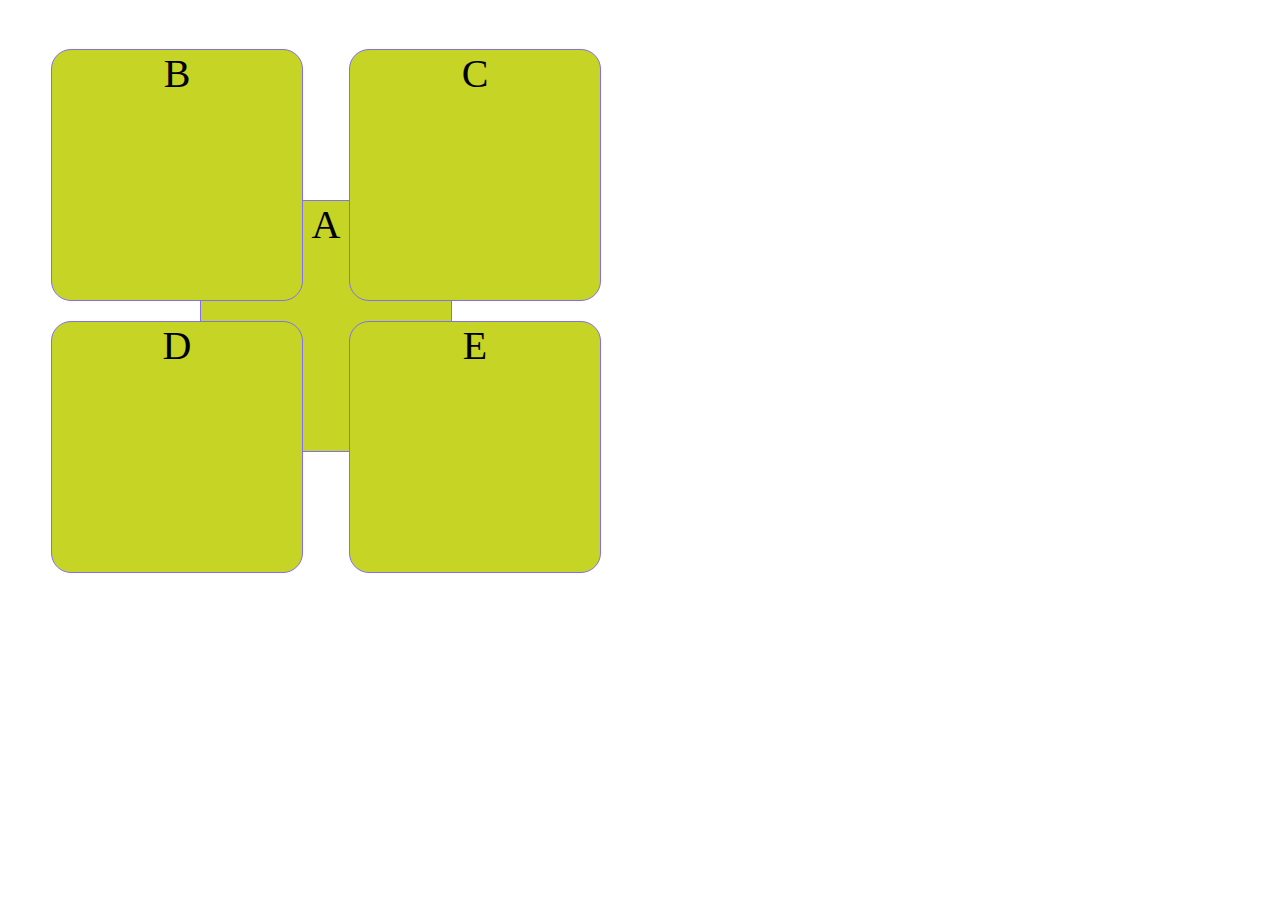
<file: Pw ASGMT8/q1/index.html>
<!DOCTYPE html>
<html lang="en">
<head>
    <meta charset="UTF-8">
    <meta name="viewport" content="width=device-width, initial-scale=1.0">
    <title> Box Activity</title>
<style>
  .box{
    width: 250px;
    height: 250px;
    background-color: rgb(198, 212, 38);
    border: 1px solid rgb(128, 112, 245);
    text-decoration: double;
   text-align:center;
   border-radius: 20px;
   font-size: 40px;
   
  }
  .boxA{
    position:absolute;
    left: 200px;
    top: 200px;
    
  }
  .boxB {
position: absolute;
left: -150px;
bottom: 150px;


}
.boxC{
position: absolute;
right: -150px;
bottom: 150px;
}
.boxD {
position: absolute;
left: -150px;
top: 120px;
}
.boxE {
position: absolute;
right: -150px;
top: 120px;
}
  
</style>
</head>
<body>
<div class="box boxA">
    A
<div class="box boxB">B</div>
<div class="box boxC">C</div>
    <div class="box boxD">D</div>
        <div class="box boxE">E</div>
        </div>
</body>
</html>
</file>
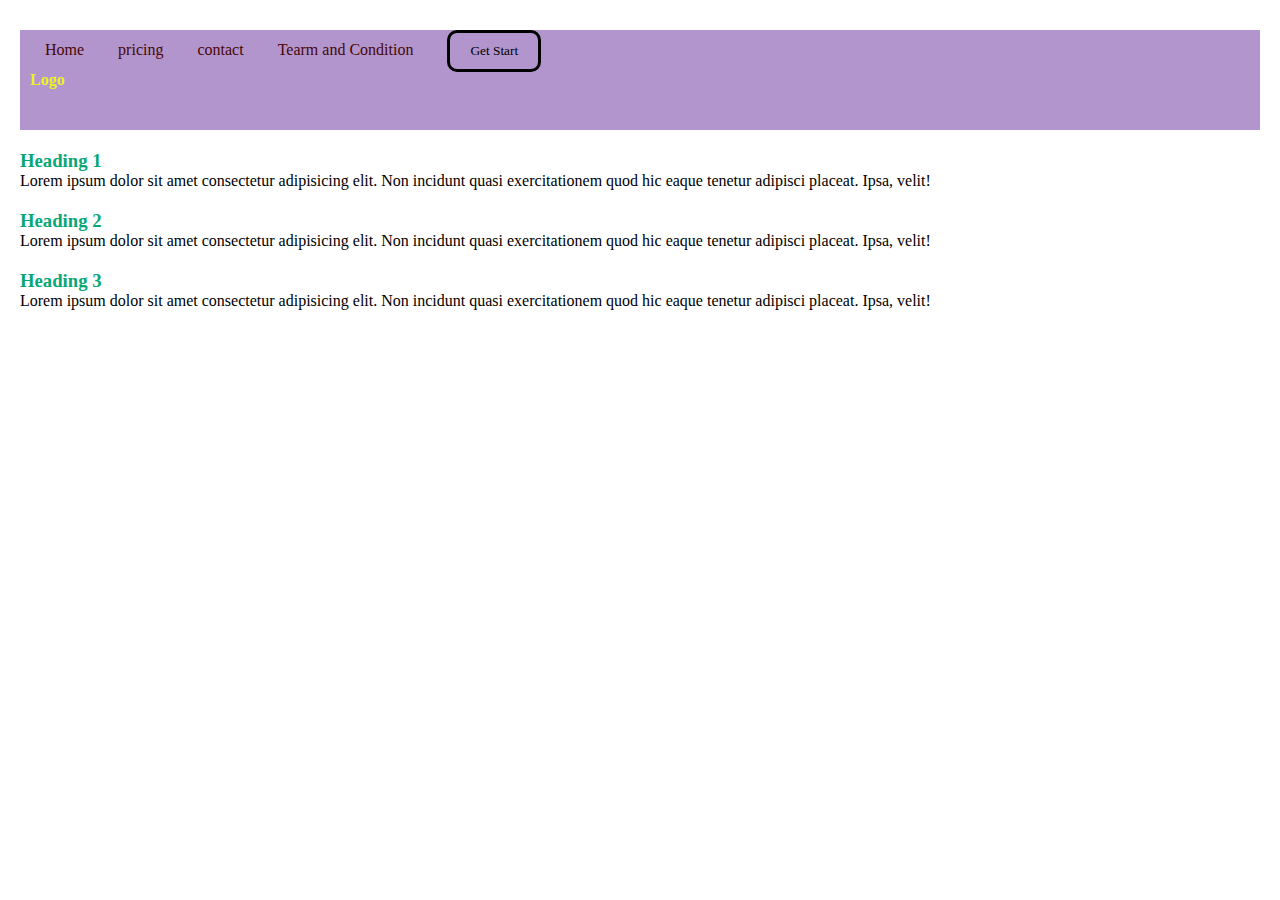
<file: Pw ASGMT8/q4/index.html>
<!DOCTYPE html>
<html lang="en">

<head>
  <meta charset="UTF-8">
  <meta name="viewport" content="width=device-width, initial-scale=1.0">
  <title>Document</title>
  <link rel="stylesheet" href="index.css">
</head>

<body>
  <div class="main">
    <header class="header">
      <div class="logo">Logo</div>
      <div class="nav">
        <ul>
          <li class="nav-item active">Home</li>
          <li class="nav-item">pricing</li>
          <li class="nav-item">contact</li>
          <li class="nav-item">Tearm and Condition</li>
          <li class="nav-item button">
            <button>Get Start</button>
          </li>
        </ul>
      </div>
    </header>
    <main>
      <section>
        <h3>Heading 1</h3>
        <p>Lorem ipsum dolor sit amet consectetur adipisicing elit. Non incidunt quasi exercitationem quod hic eaque
          tenetur adipisci placeat. Ipsa, velit!</p>
      </section>
      <section>
        <h3>Heading 2</h3>
        <p>Lorem ipsum dolor sit amet consectetur adipisicing elit. Non incidunt quasi exercitationem quod hic eaque
          tenetur adipisci placeat. Ipsa, velit!</p>
      </section>
      <section>
        <h3>Heading 3</h3>
        <p>Lorem ipsum dolor sit amet consectetur adipisicing elit. Non incidunt quasi exercitationem quod hic eaque
          tenetur adipisci placeat. Ipsa, velit!</p>
      </section>
    </main>

</body>

</html>
</file>
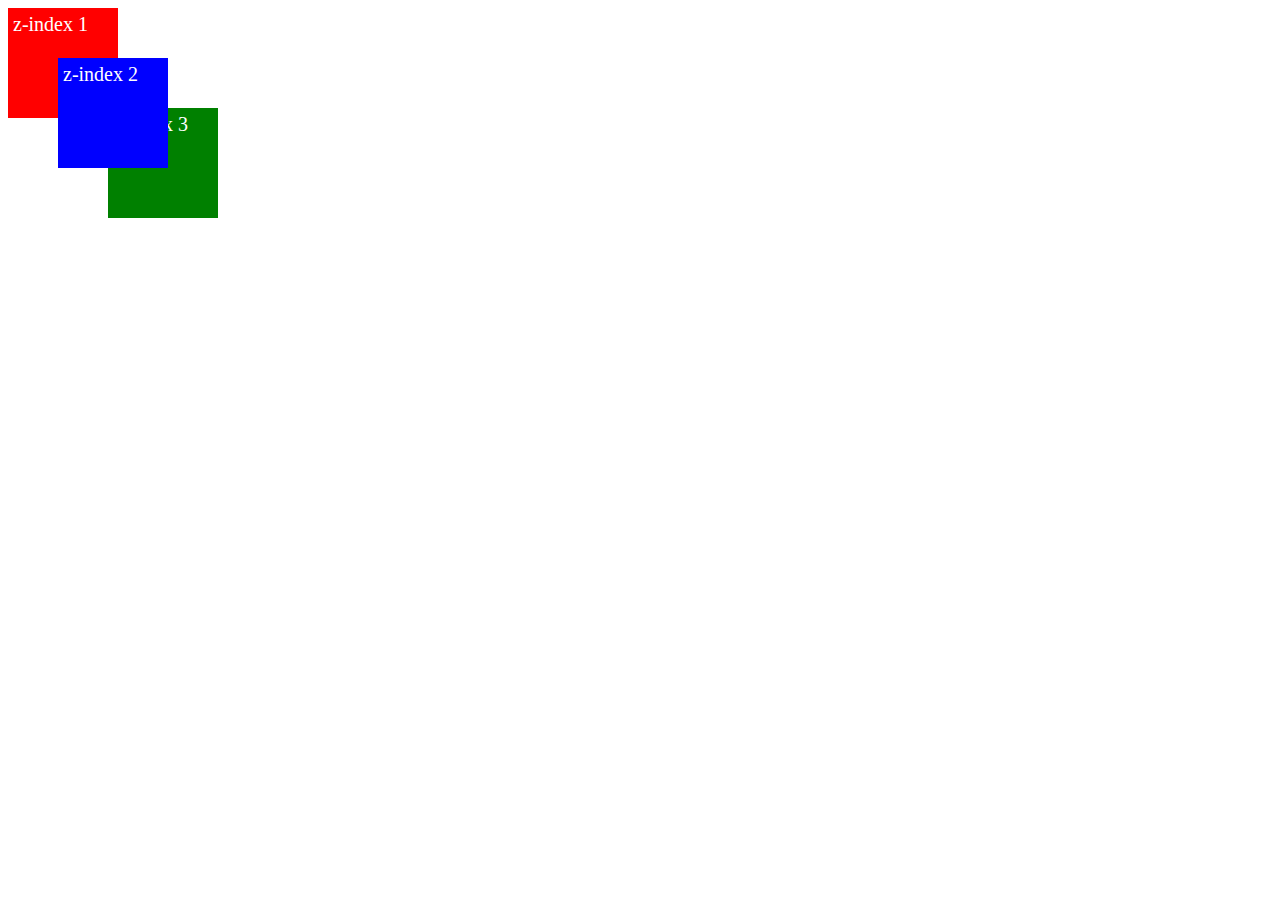
<file: Pw ASGMT8/q5/index.html>
<!DOCTYPE html>
<html lang="en">
<head>
    <meta charset="UTF-8">
    <meta name="viewport" content="width=device-width, initial-scale=1.0">
    <title>Document</title>
    <link rel="stylesheet" href="index.css" />
</head>
<body>
    <div class="container">
        <div class="box box__1">z-index 1</div>
        <div class="box box__2">z-index 2</div>
        <div class="box box__3">z-index 3</div>
        </div>
        </body>
        </html>
</body>
</html>
</file>
<file: Pw ASGMT8/q4/index.css>
*{
    padding:0px;
    margin:0px;
}
.header{
    left: 10px;
    position: sticky;
    top: 5px;
    height: 100px;
    color: rgb(71, 6, 6);
    background-color: rgb(178, 149, 205);
}
.logo{
    position: absolute;
    top: 5px;
    bottom: 5px;
    left: 5px;
    margin: auto 5px;
    height:fit-content;
    font-weight: bold;
    color: rgb(234, 245, 30);
}
.logo img {
    width: 120px;
}
.nav{
    top: 10px;
    bottom: 10px;
    right: 10px;
    margin: 10px;
    height: fit-content;
   font-family: 'Times New Roman', Times, serif;  
}
.nav-item{
    display: inline;
    margin: 0px 15px;

}
.nav-item .active{
    color:#ffffff;
}
.nav-item.button > button{
padding: 10px 20px;
background: transparent;
border: 3px solid;
border-radius: 10px;
font-family: "Red Rose", cursive;
}
.main{
  padding: 20px;
   
}
section{
    margin-top: 20px;
}
h3{
color: rgb(8, 167, 119);
}
</file>
<file: Pw ASGMT8/q5/index.css>
.container {
    position: relative;
    }
    .box {
    position: absolute;
    width: 100px;
    height: 100px;
    font-size: 20px;
    color: white;
    padding: 5px;
    }
    .box__1 {
    background-color: red;
    }
    .box__2 {
    left: 50px;
    top: 50px;
    background-color: blue;
    z-index: 1;
    }
    .box__3 {
    left: 100px;
    top: 100px;
    background-color: green;
    }
</file>
